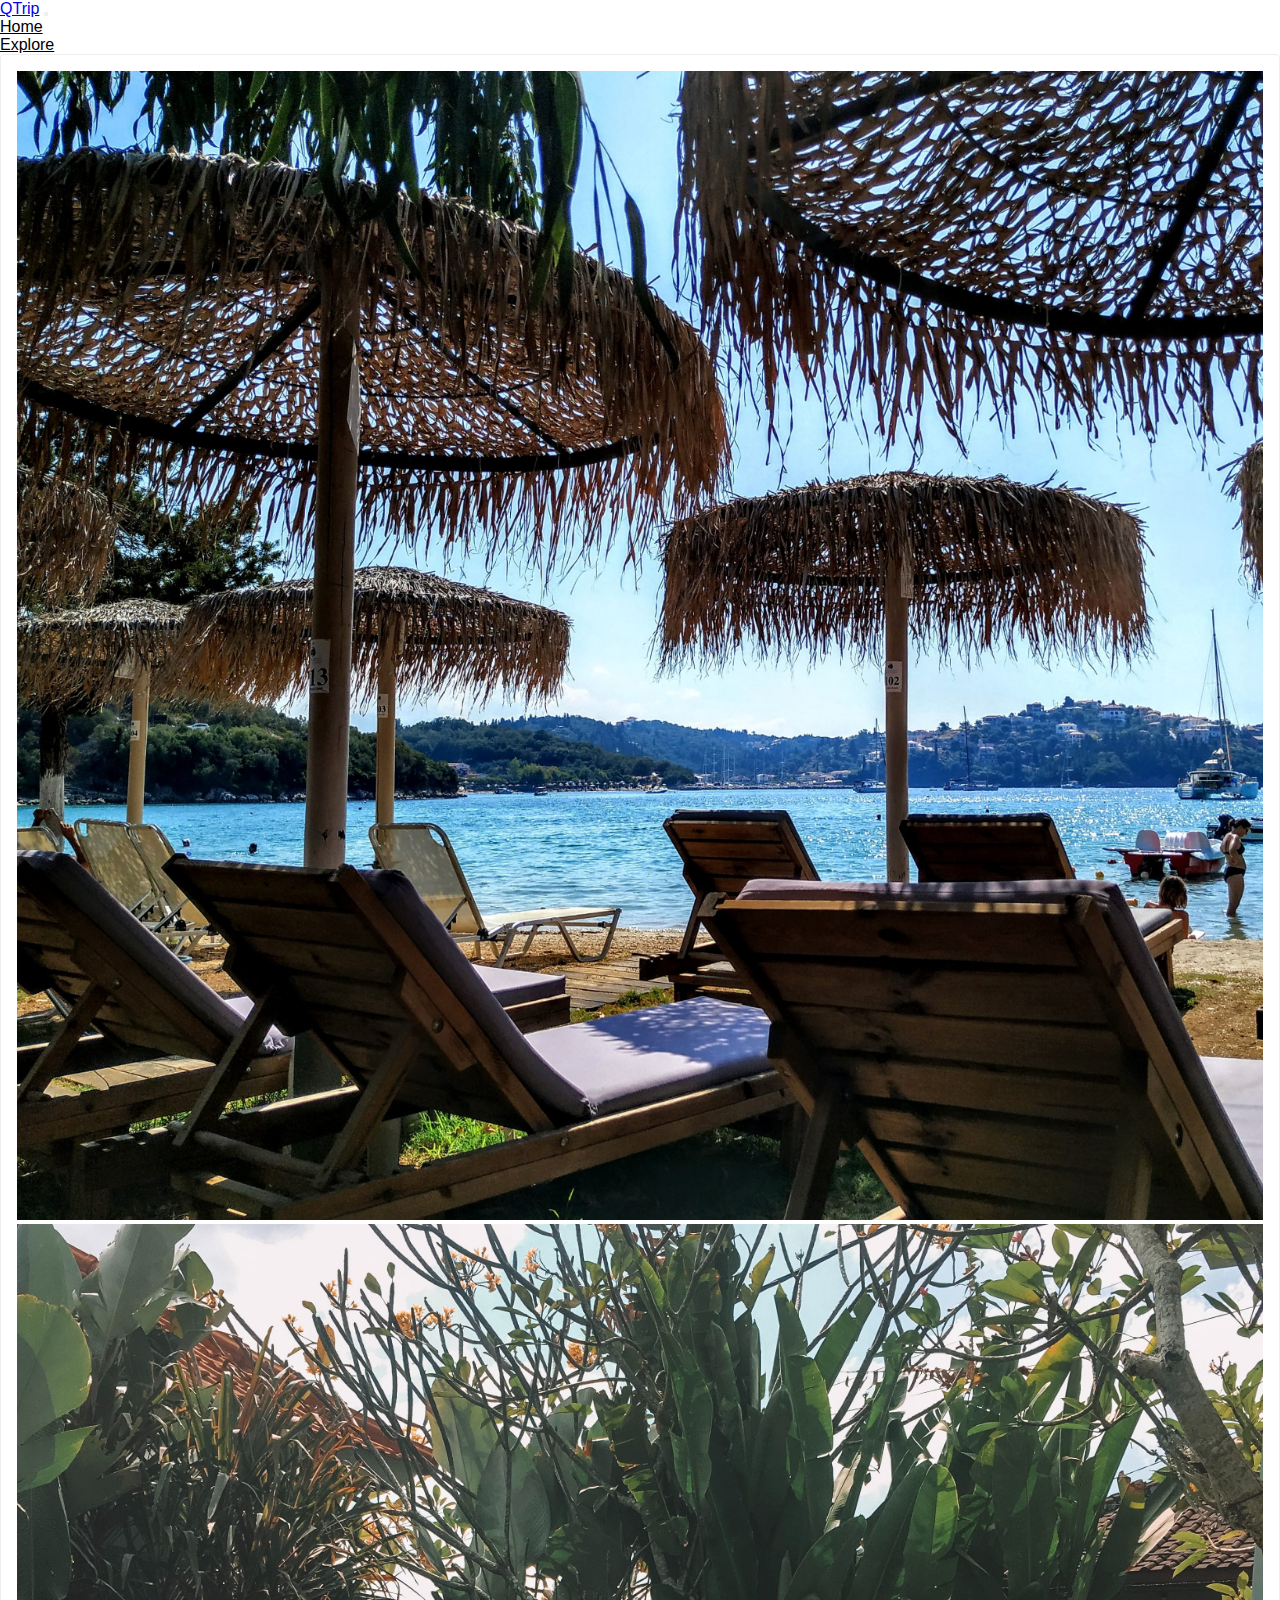
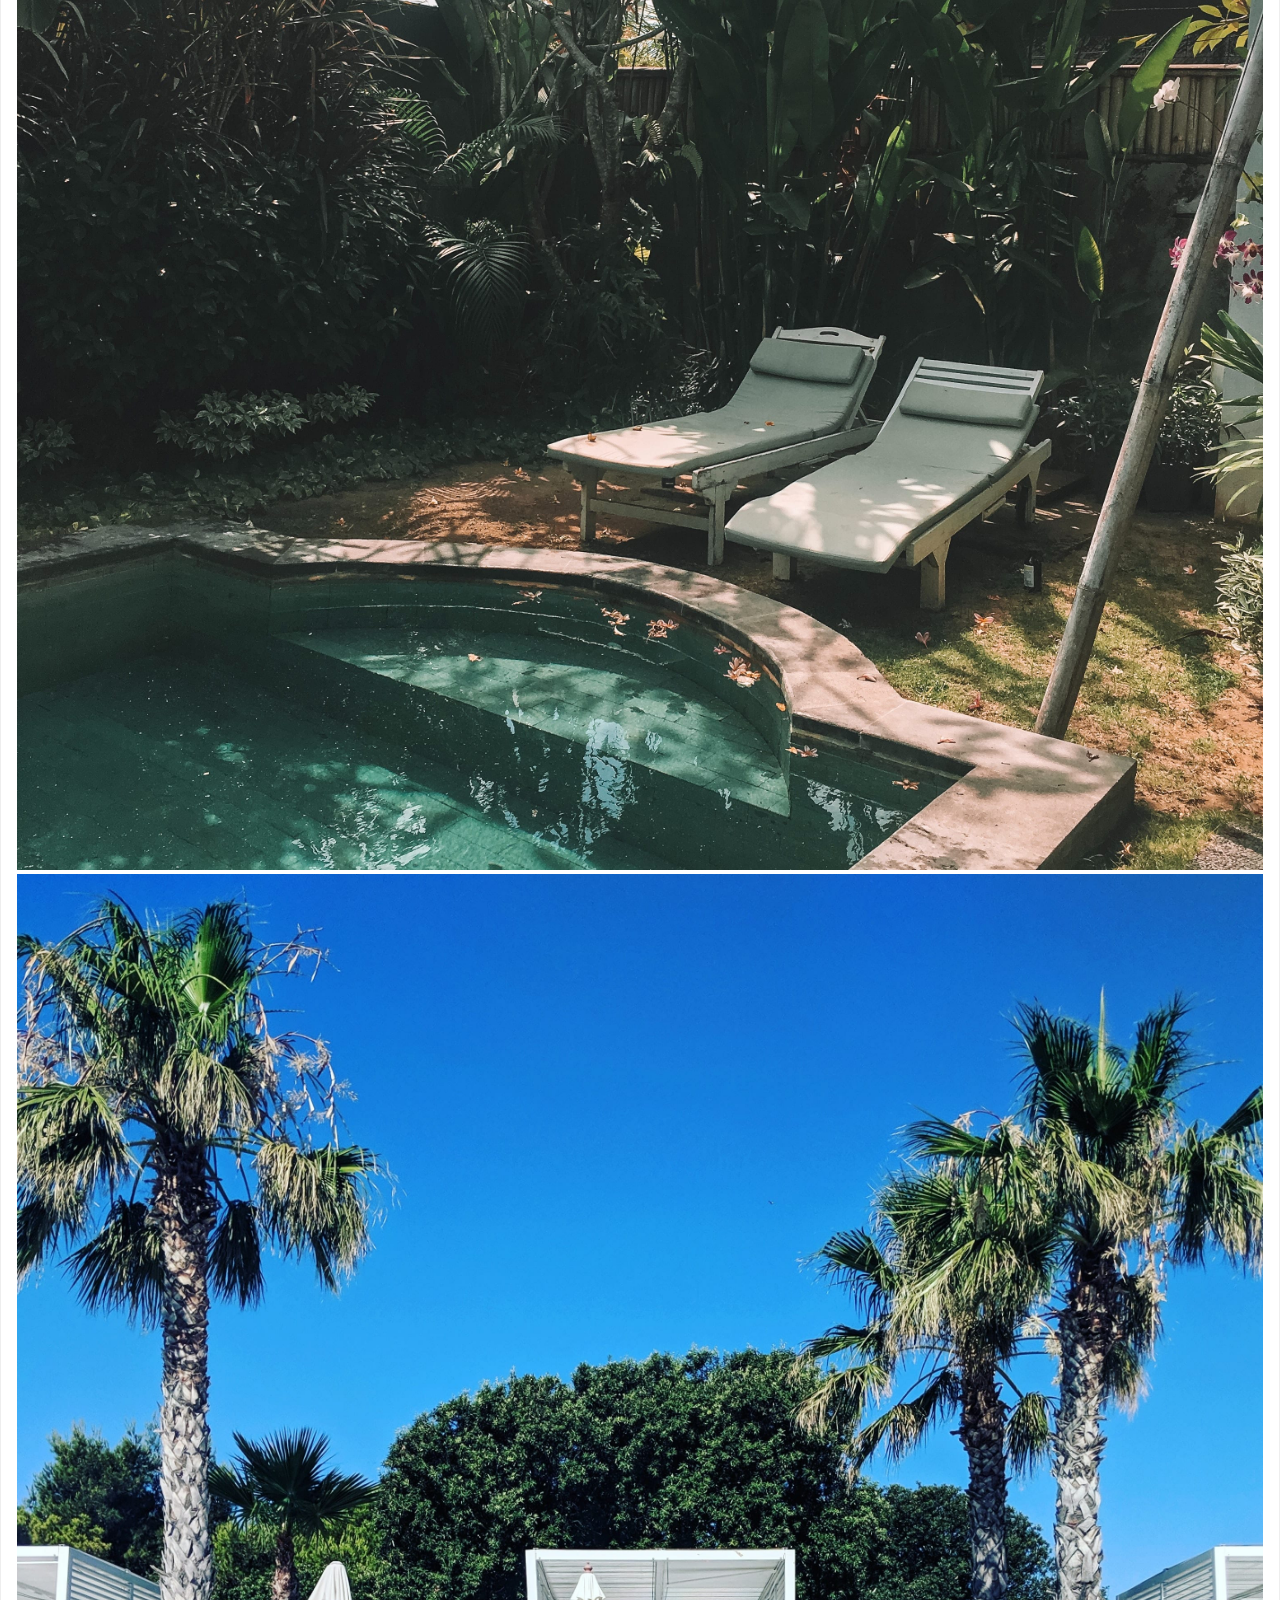
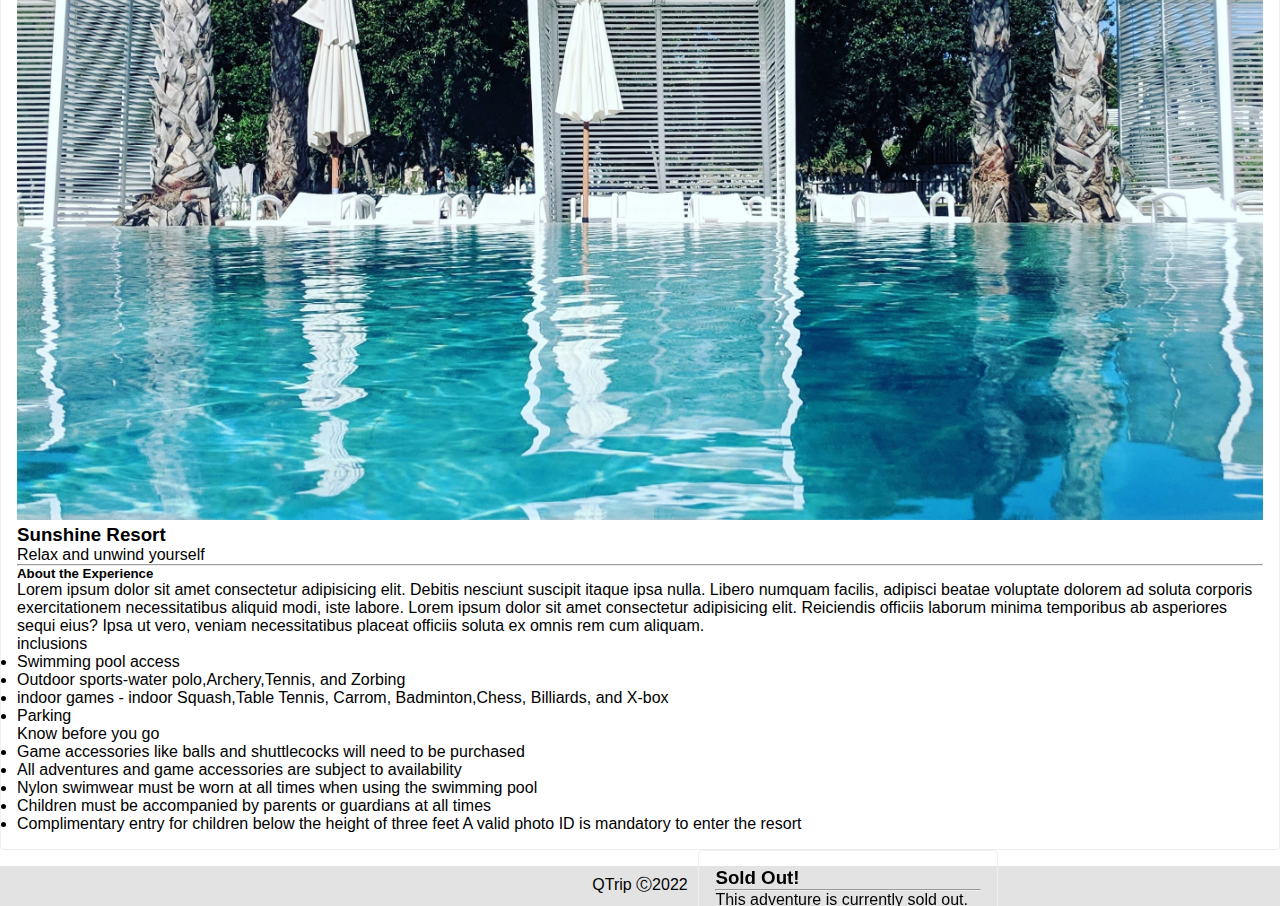
<file: Resort-page/index.html>
<!DOCTYPE html>
<html lang="en">

<head>
    <meta charset="UTF-8" />
    <meta http-equiv="X-UA-Compatible" content="IE=edge" />
    <meta name="viewport" content="width=device-width, initial-scale=1.0" />
    <link href="https://cdn.jsdelivr.net/npm/bootstrap@5.1.3/dist/css/bootstrap.min.css" rel="stylesheet"
        integrity="sha384-1BmE4kWBq78iYhFldvKuhfTAU6auU8tT94WrHftjDbrCEXSU1oBoqyl2QvZ6jIW3" crossorigin="anonymous" />
    <script src="https://cdn.jsdelivr.net/npm/bootstrap@5.1.3/dist/js/bootstrap.bundle.min.js"
        integrity="sha384-ka7Sk0Gln4gmtz2MlQnikT1wXgYsOg+OMhuP+IlRH9sENBO0LRn5q+8nbTov4+1p"
        crossorigin="anonymous"></script>
    <link rel="stylesheet" href="../style.css" />
    <title>Resort</title>
</head>

<body>
    <nav class="navbar navbar-expand-lg navbar-light bg-light">
        <div class="container-fluid">
            <a class="navbar-brand" href="#">QTrip</a>
            <button class="navbar-toggler" type="button" data-bs-toggle="collapse" data-bs-target="#navbarNav"
                aria-controls="navbarNav" aria-expanded="false" aria-label="Toggle navigation">
                <span class="navbar-toggler-icon"></span>
            </button>
            <div class="collapse navbar-collapse float-end" id="navbarNav">
                <ul class="navbar-nav ms-auto">
                    <li class="nav-item">
                        <a class="nav-link" aria-current="page" href="../index.html">Home</a>
                    </li>
                    <li class="nav-item">
                        <a class="nav-link" href="../Adventure_page/ adventure.html">Explore</a>
                    </li>
                </ul>
            </div>
        </div>
    </nav>
    <div class="container mt-4">
        <div class="row" id="main">
            <div class="adventure-details-card col-lg-8">
                <div class="mb-3">
                    <div class="row">
                        <div class="col-lg-8">
                            <img src="../../assets/resort/resort1.jpg" alt="" class="adventure-card-img" />
                        </div>
                        <div class="col-lg-4 d-none d-lg-block">
                            <div>
                                <img src="../../assets/resort/resort2.jpg" alt="" class="adventure-card-img pb-3" />
                            </div>
                            <div>
                                <img src="../../assets/resort/resort3.jpg" alt="" class="adventure-card-img" />
                            </div>
                        </div>
                    </div>
                </div>
                <div class="adventure-deatils-card-header">
                    <h3>Sunshine Resort</h3>
                    <p>Relax and unwind yourself</p>
                    <hr />
                </div>
                <div class="about-experience">
                    <h5>About the Experience</h5>
                    <p>
                        Lorem ipsum dolor sit amet consectetur adipisicing elit. Debitis
                        nesciunt suscipit itaque ipsa nulla. Libero numquam facilis,
                        adipisci beatae voluptate dolorem ad soluta corporis
                        exercitationem necessitatibus aliquid modi, iste labore. Lorem
                        ipsum dolor sit amet consectetur adipisicing elit. Reiciendis
                        officiis laborum minima temporibus ab asperiores sequi eius? Ipsa
                        ut vero, veniam necessitatibus placeat officiis soluta ex omnis
                        rem cum aliquam.
                    </p>
                </div>
                <div>
                    <p>inclusions</p>
                    <ul>
                        <li>Swimming pool access</li>
                        <li>Outdoor sports-water polo,Archery,Tennis, and Zorbing</li>
                        <li>indoor games - indoor Squash,Table Tennis, Carrom, Badminton,Chess, Billiards, and X-box
                        </li>
                        <li>Parking</li>
                    </ul>
                </div>
                <div>
                    <p>Know before you go</p>
                    <ul>
                        <li>Game accessories like balls and shuttlecocks will need to be purchased</li>
                        <li>All adventures and game accessories are subject to availability</li>
                        <li> Nylon swimwear must be worn at all times when using the swimming pool</li>
                        <li>Children must be accompanied by parents or guardians at all times</li>
                        <li>Complimentary entry for children below the height of three feet A valid photo ID is
                            mandatory to enter the resort</li>
                    </ul>
                </div>
            </div>
            <div class="col-lg-4 booking-card " id="reservation">
                <div class="booking">
                    <h3>Sold Out!</h3>
                    <hr>
                    <p>This adventure is currently sold out. But there's a lot more to <span id="explore">explore</span></p>
                </div>
            </div>
        </div>
    </div>
    <footer>
        <div class="footer-text">QTrip &#9400;2022</div>
      </footer>
</body>

</html>
</file>
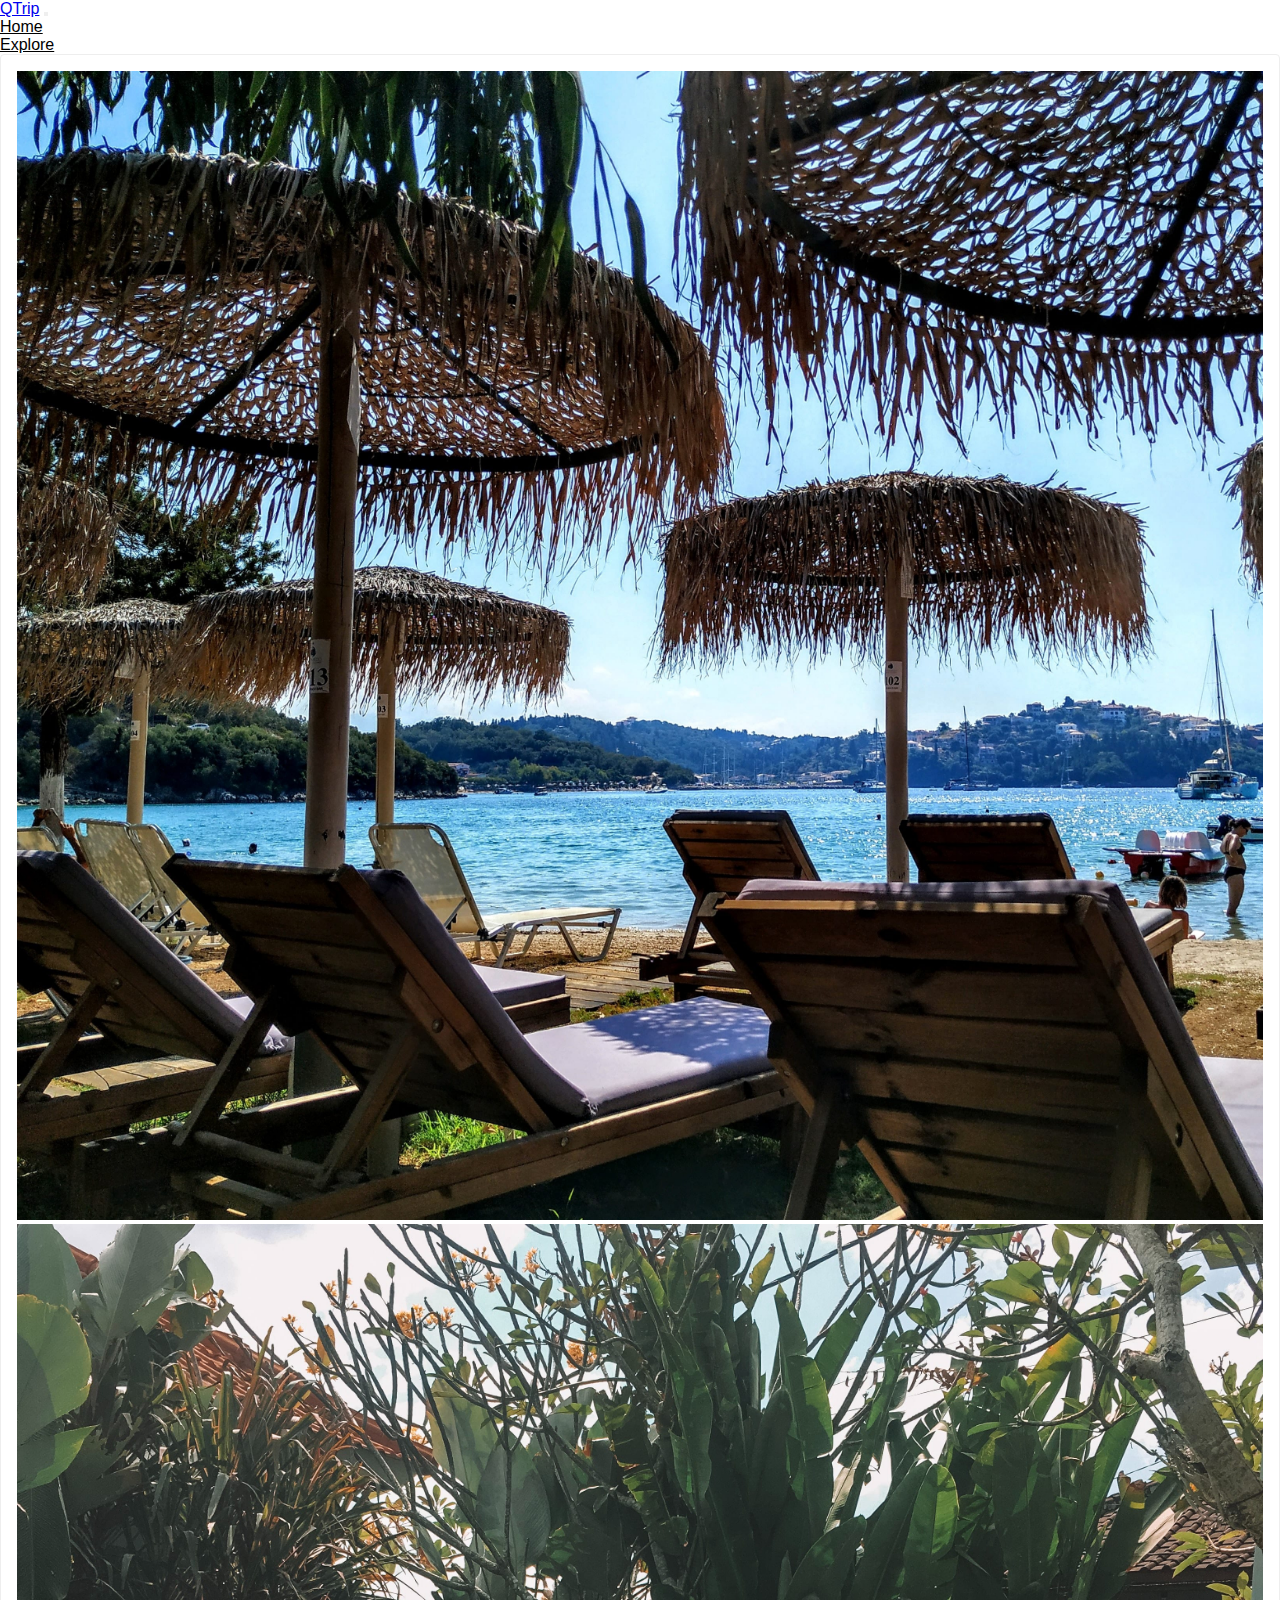
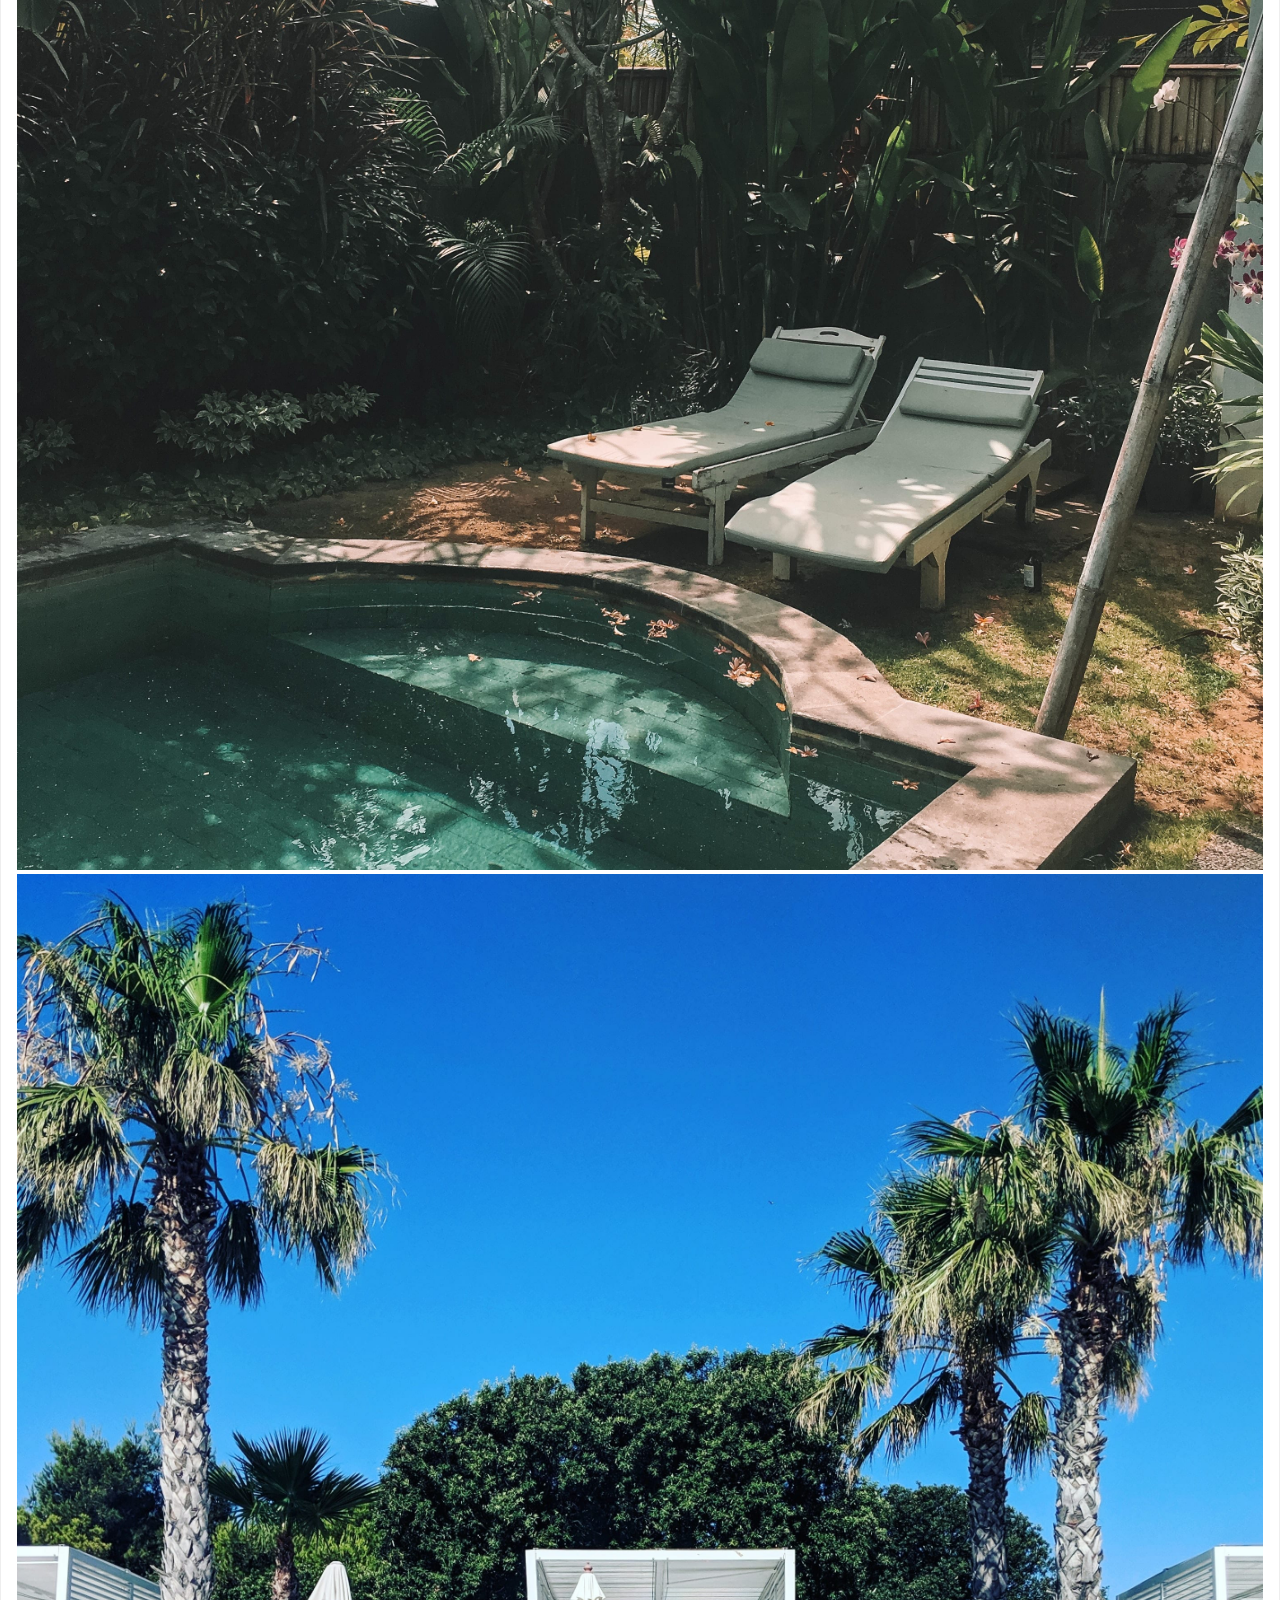
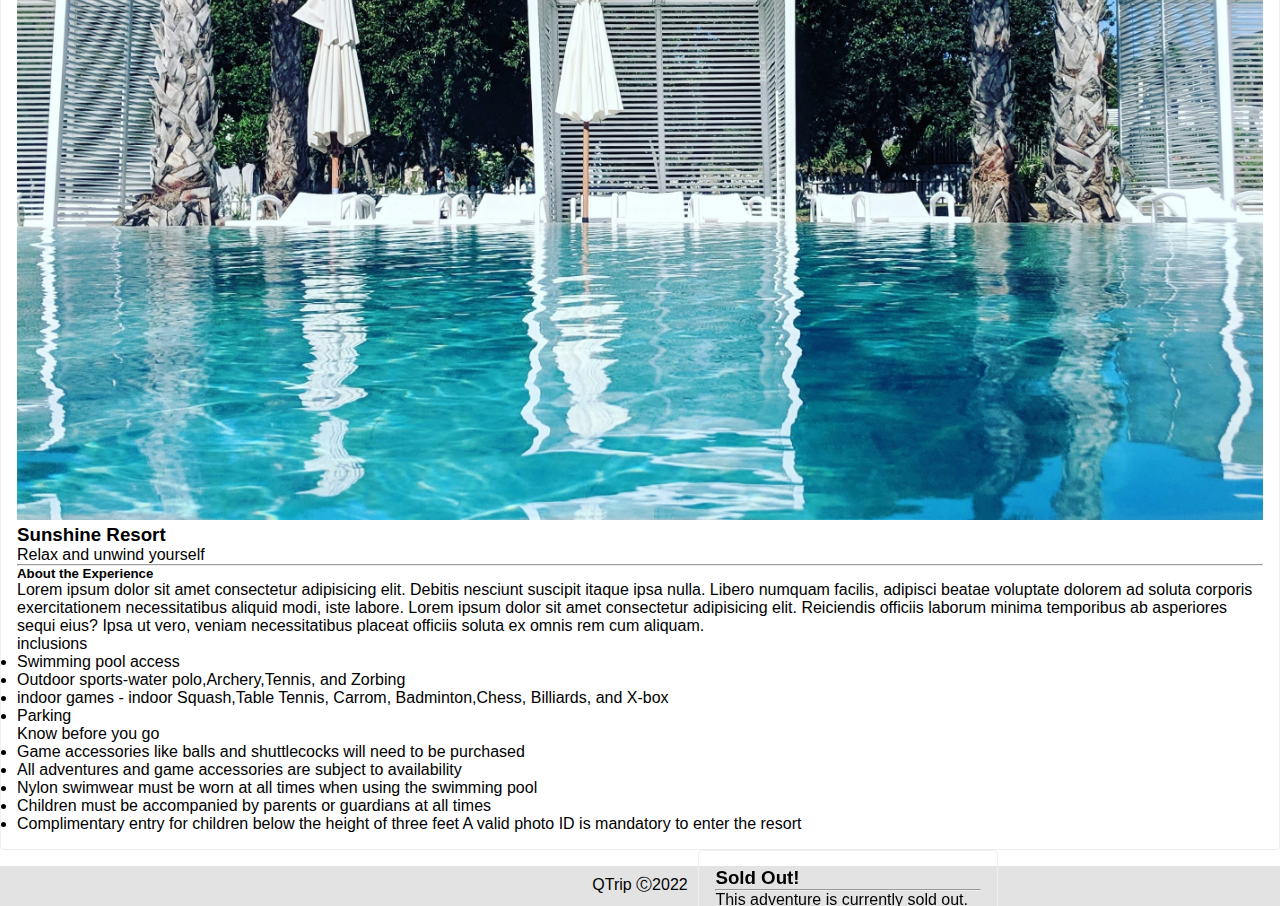
<file:  Pages/Resort/index.html>
<!DOCTYPE html>
<html lang="en">

<head>
    <meta charset="UTF-8" />
    <meta http-equiv="X-UA-Compatible" content="IE=edge" />
    <meta name="viewport" content="width=device-width, initial-scale=1.0" />
    <link href="https://cdn.jsdelivr.net/npm/bootstrap@5.1.3/dist/css/bootstrap.min.css" rel="stylesheet"
        integrity="sha384-1BmE4kWBq78iYhFldvKuhfTAU6auU8tT94WrHftjDbrCEXSU1oBoqyl2QvZ6jIW3" crossorigin="anonymous" />
    <script src="https://cdn.jsdelivr.net/npm/bootstrap@5.1.3/dist/js/bootstrap.bundle.min.js"
        integrity="sha384-ka7Sk0Gln4gmtz2MlQnikT1wXgYsOg+OMhuP+IlRH9sENBO0LRn5q+8nbTov4+1p"
        crossorigin="anonymous"></script>
    <link rel="stylesheet" href="../style.css" />
    <title>Resort</title>
</head>

<body>
    <nav class="navbar navbar-expand-lg navbar-light bg-light">
        <div class="container-fluid">
            <a class="navbar-brand" href="#">QTrip</a>
            <button class="navbar-toggler" type="button" data-bs-toggle="collapse" data-bs-target="#navbarNav"
                aria-controls="navbarNav" aria-expanded="false" aria-label="Toggle navigation">
                <span class="navbar-toggler-icon"></span>
            </button>
            <div class="collapse navbar-collapse float-end" id="navbarNav">
                <ul class="navbar-nav ms-auto">
                    <li class="nav-item">
                        <a class="nav-link" aria-current="page" href="../index.html">Home</a>
                    </li>
                    <li class="nav-item">
                        <a class="nav-link" href="../adventures/ adventure.html">Explore</a>
                    </li>
                </ul>
            </div>
        </div>
    </nav>
    <div class="container mt-4">
        <div class="row" id="main">
            <div class="adventure-details-card col-lg-8">
                <div class="mb-3">
                    <div class="row">
                        <div class="col-lg-8">
                            <img src="../../assets/resort/resort1.jpg" alt="" class="adventure-card-img" />
                        </div>
                        <div class="col-lg-4 d-none d-lg-block">
                            <div>
                                <img src="../../assets/resort/resort2.jpg" alt="" class="adventure-card-img pb-3" />
                            </div>
                            <div>
                                <img src="../../assets/resort/resort3.jpg" alt="" class="adventure-card-img" />
                            </div>
                        </div>
                    </div>
                </div>
                <div class="adventure-deatils-card-header">
                    <h3>Sunshine Resort</h3>
                    <p>Relax and unwind yourself</p>
                    <hr />
                </div>
                <div class="about-experience">
                    <h5>About the Experience</h5>
                    <p>
                        Lorem ipsum dolor sit amet consectetur adipisicing elit. Debitis
                        nesciunt suscipit itaque ipsa nulla. Libero numquam facilis,
                        adipisci beatae voluptate dolorem ad soluta corporis
                        exercitationem necessitatibus aliquid modi, iste labore. Lorem
                        ipsum dolor sit amet consectetur adipisicing elit. Reiciendis
                        officiis laborum minima temporibus ab asperiores sequi eius? Ipsa
                        ut vero, veniam necessitatibus placeat officiis soluta ex omnis
                        rem cum aliquam.
                    </p>
                </div>
                <div>
                    <p>inclusions</p>
                    <ul>
                        <li>Swimming pool access</li>
                        <li>Outdoor sports-water polo,Archery,Tennis, and Zorbing</li>
                        <li>indoor games - indoor Squash,Table Tennis, Carrom, Badminton,Chess, Billiards, and X-box
                        </li>
                        <li>Parking</li>
                    </ul>
                </div>
                <div>
                    <p>Know before you go</p>
                    <ul>
                        <li>Game accessories like balls and shuttlecocks will need to be purchased</li>
                        <li>All adventures and game accessories are subject to availability</li>
                        <li> Nylon swimwear must be worn at all times when using the swimming pool</li>
                        <li>Children must be accompanied by parents or guardians at all times</li>
                        <li>Complimentary entry for children below the height of three feet A valid photo ID is
                            mandatory to enter the resort</li>
                    </ul>
                </div>
            </div>
            <div class="col-lg-4 booking-card " id="reservation">
                <div class="booking">
                    <h3>Sold Out!</h3>
                    <hr>
                    <p>This adventure is currently sold out. But there's a lot more to <span id="explore">explore</span></p>
                </div>
            </div>
        </div>
    </div>
    <footer>
        <div class="footer-text">QTrip &#9400;2022</div>
      </footer>
</body>

</html>
</file>
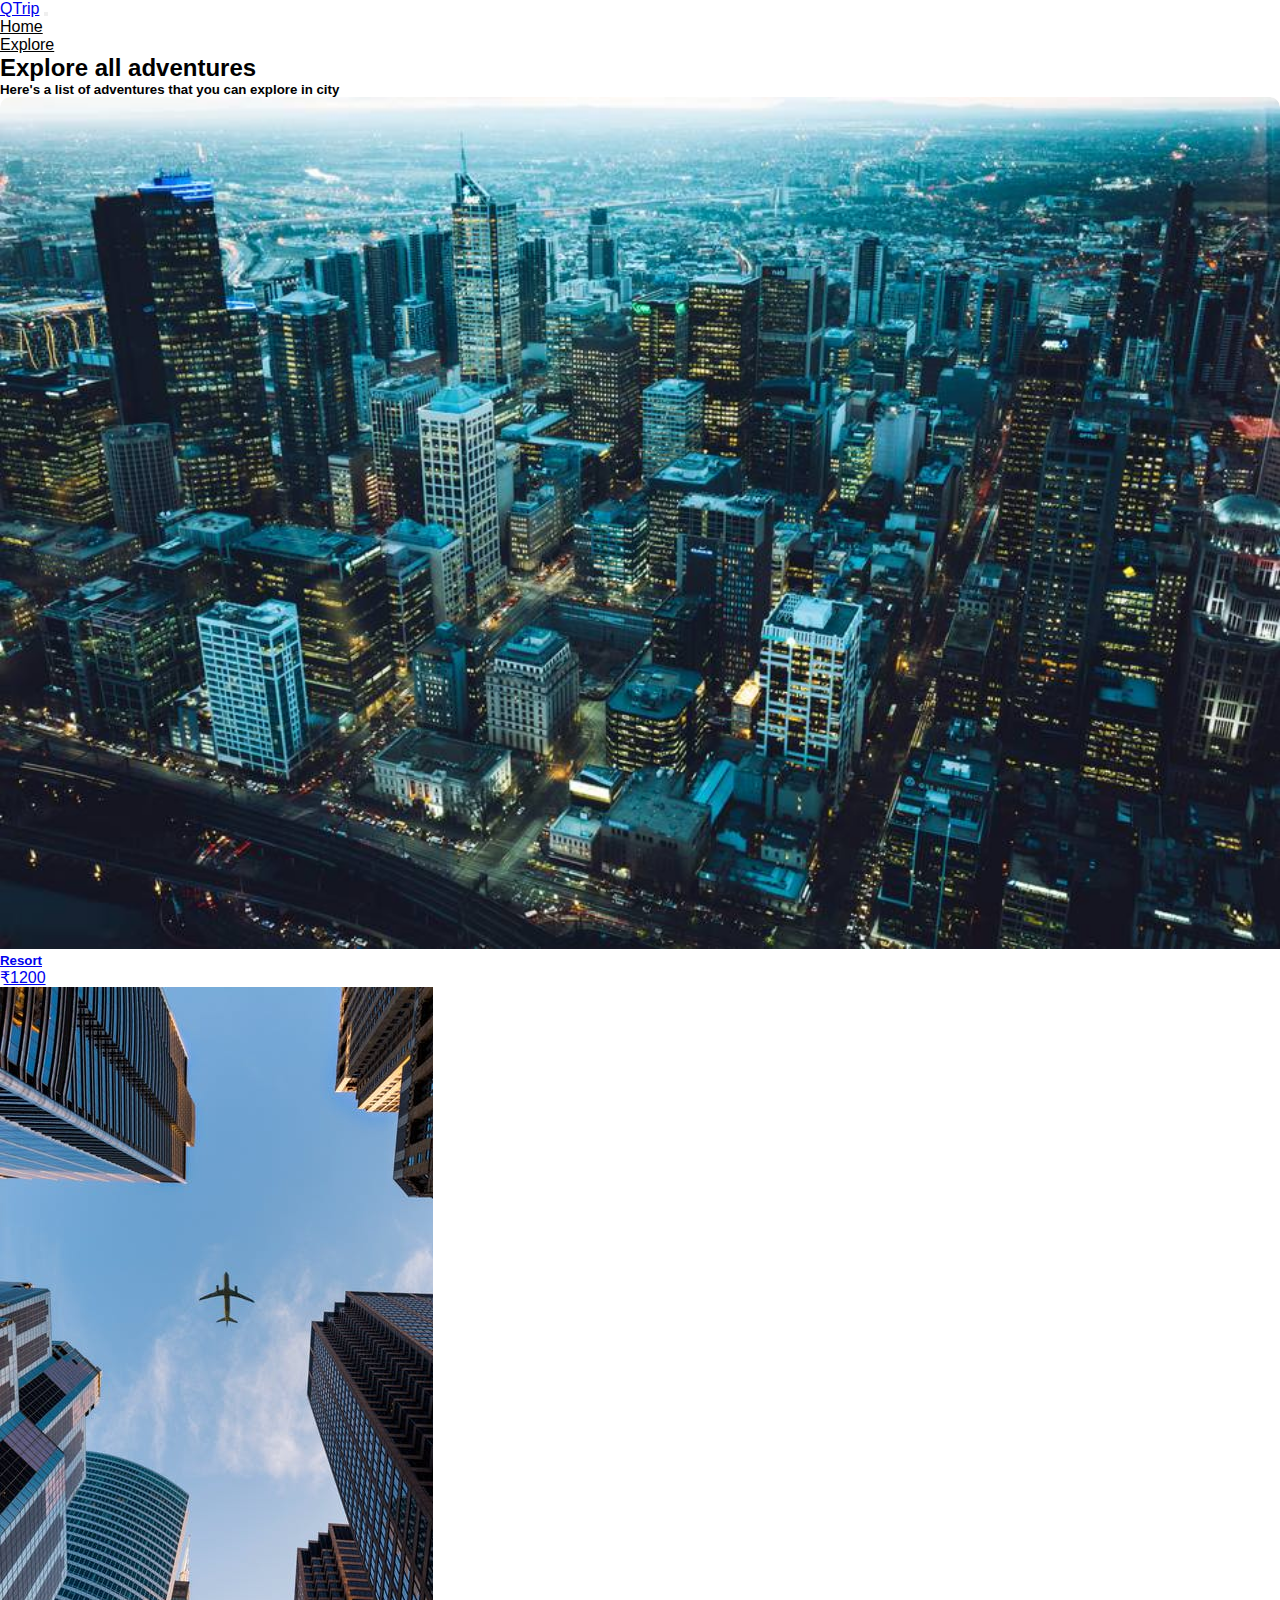
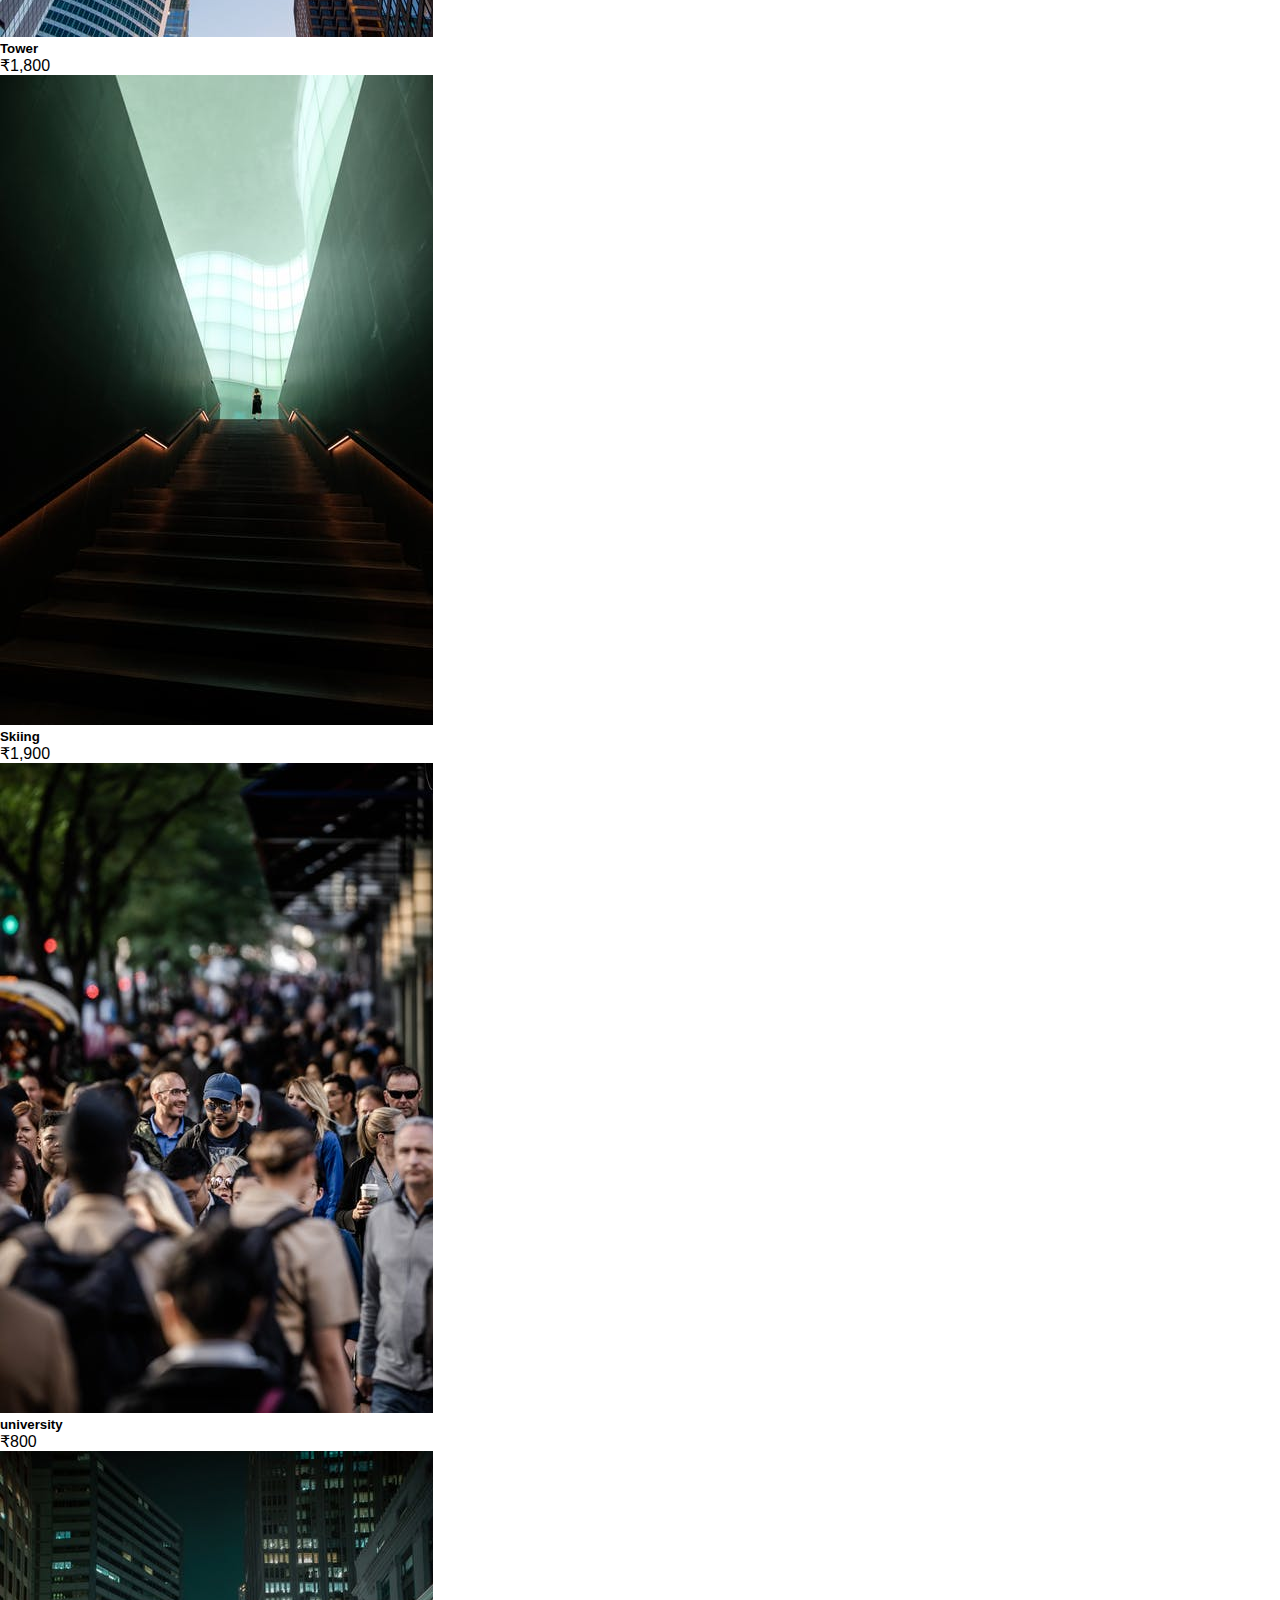
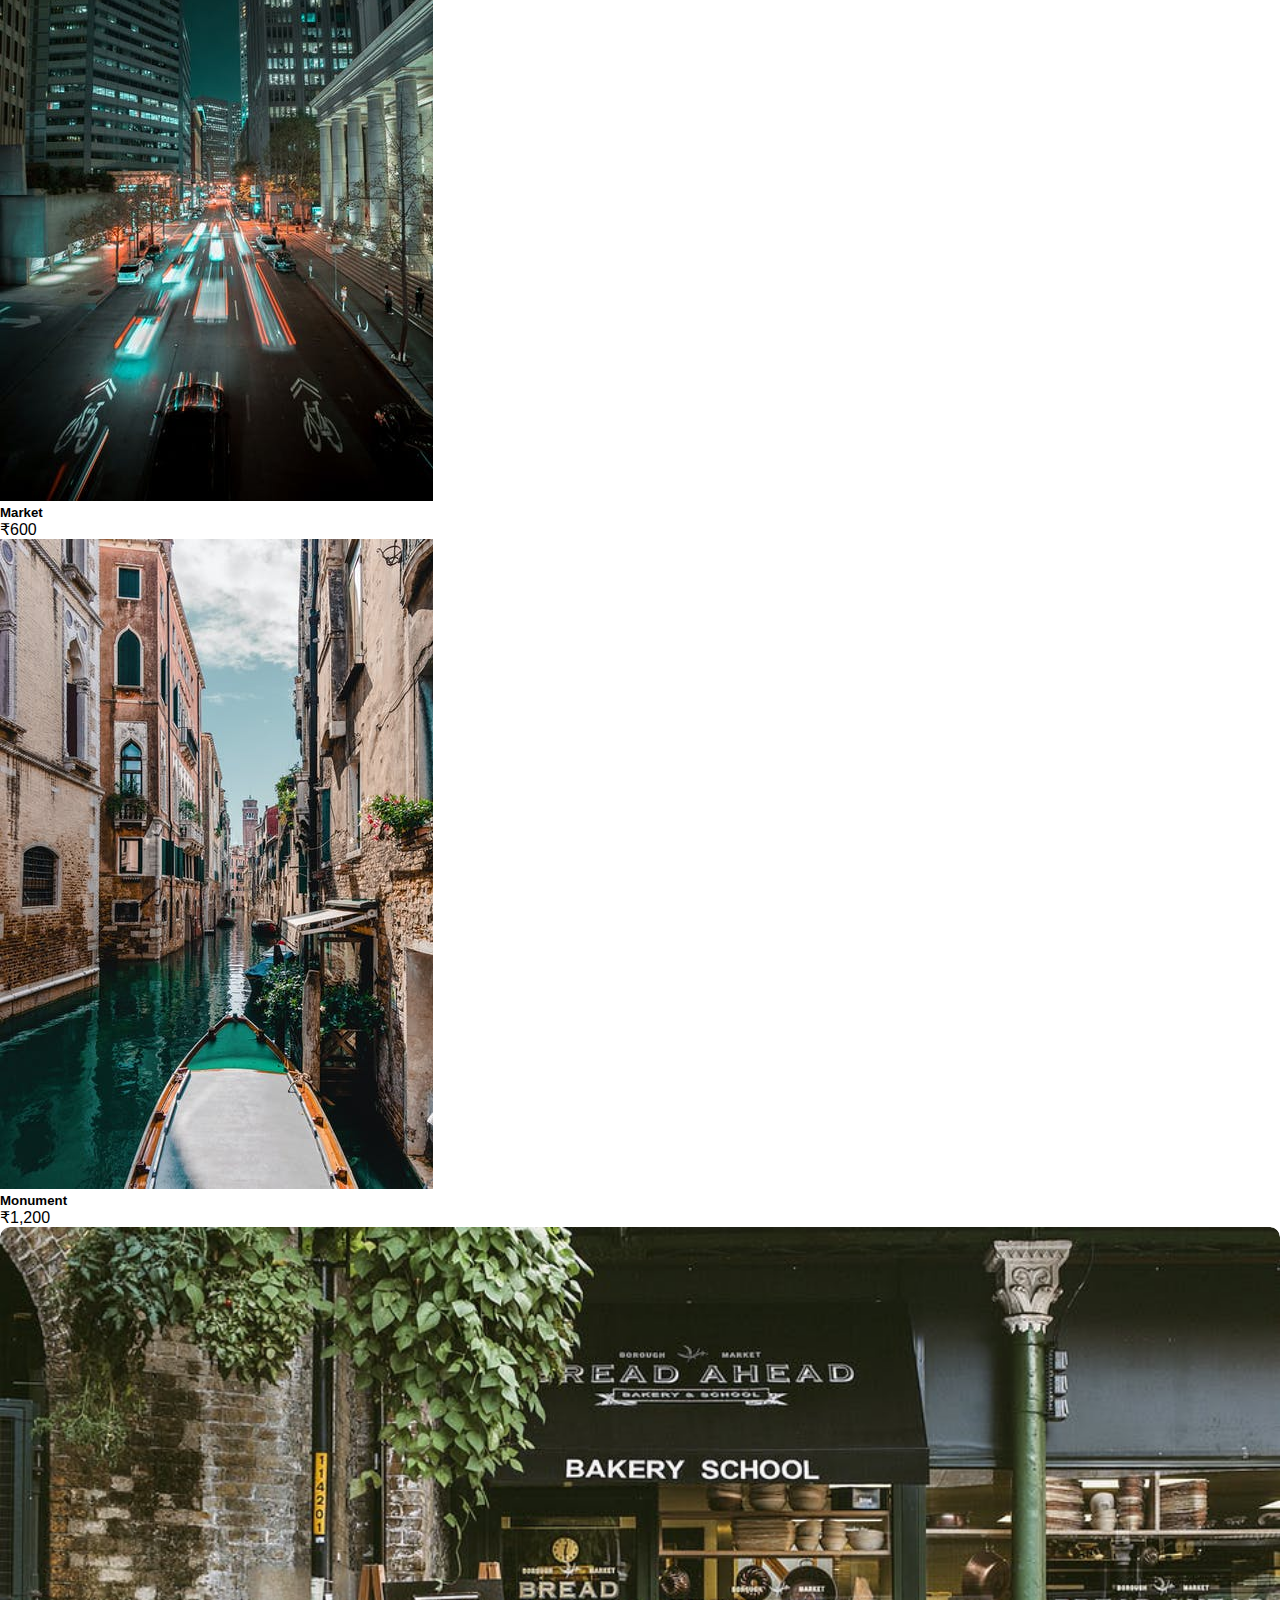
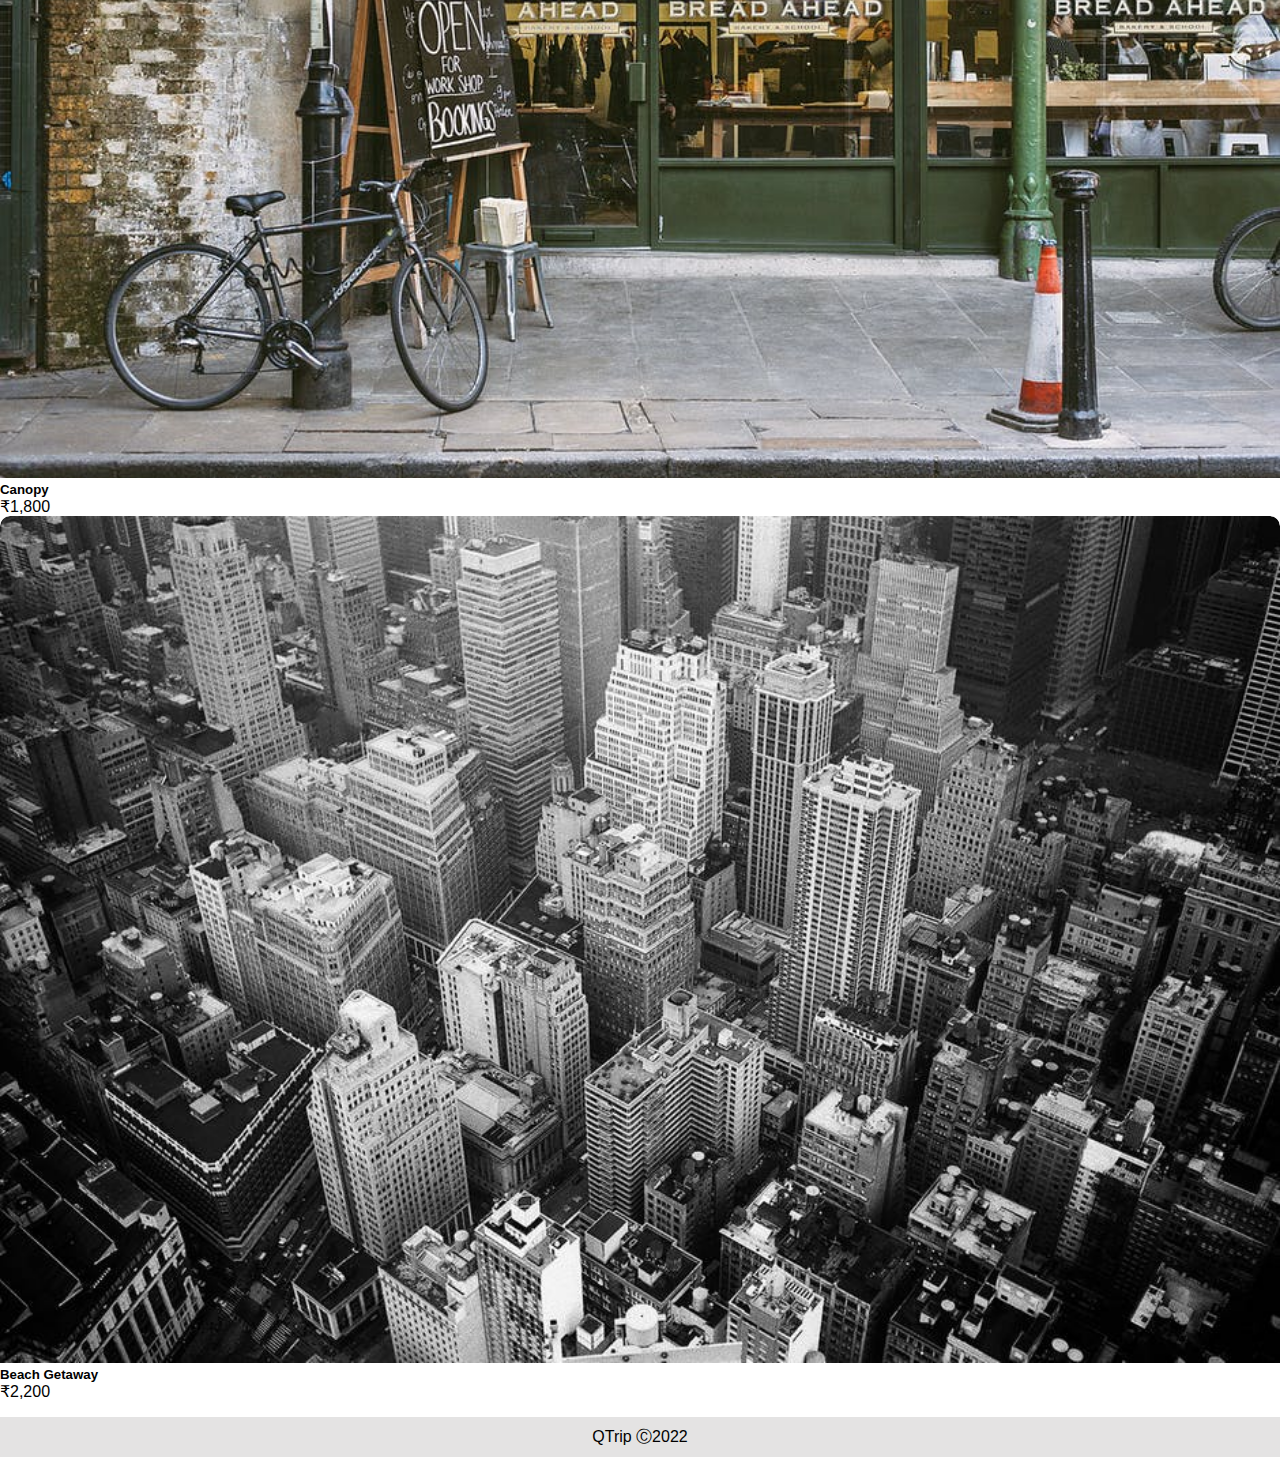
<file: Adventure_page/ adventure.html>
<!DOCTYPE html>
<html lang="en">

<head>
  <meta charset="UTF-8">
  <meta http-equiv="X-UA-Compatible" content="IE=edge">
  <meta name="viewport" content="width=device-width, initial-scale=1.0">
  <link href="https://cdn.jsdelivr.net/npm/bootstrap@5.1.3/dist/css/bootstrap.min.css" rel="stylesheet"
    integrity="sha384-1BmE4kWBq78iYhFldvKuhfTAU6auU8tT94WrHftjDbrCEXSU1oBoqyl2QvZ6jIW3" crossorigin="anonymous" />
  <script src="https://cdn.jsdelivr.net/npm/bootstrap@5.1.3/dist/js/bootstrap.bundle.min.js"
    integrity="sha384-ka7Sk0Gln4gmtz2MlQnikT1wXgYsOg+OMhuP+IlRH9sENBO0LRn5q+8nbTov4+1p"
    crossorigin="anonymous"></script>
  <link rel="stylesheet" href="../style.css">
  <title>QTrip</title>
</head>

<body>
  <nav class="navbar navbar-expand-lg navbar-light bg-light">
    <div class="container-fluid">
      <a class="navbar-brand" href="#">QTrip</a>
      <button class="navbar-toggler" type="button" data-bs-toggle="collapse" data-bs-target="#navbarNav"
        aria-controls="navbarNav" aria-expanded="false" aria-label="Toggle navigation">
        <span class="navbar-toggler-icon"></span>
      </button>
      <div class="collapse navbar-collapse float-end" id="navbarNav">
        <ul class="navbar-nav ms-auto">
          <li class="nav-item">
            <a class="nav-link" aria-current="page" href="../index.html">Home</a>
          </li>
          <li class="nav-item">
            <a class="nav-link" href="../Adventure_page/ adventure.html">Explore</a>
          </li>
        </ul>
      </div>
    </div>
  </nav>
  <div class="container">
    <div>
      <h2>Explore all adventures</h2>
      <h5>Here's a list of adventures that you can explore in city</h5>
    </div>
    <div class="row">
      <div class="col-lg-3 col-6 mb-3">
        <a href="../Resort-page/index.html" class="text-decoration-none text-dark">
          <div class="card adventure-card tile">
            <img class="card-img-top " src="../assets/adventures/resort.jpg" alt="Card image cap">
            <div class="card-body d-md-flex justify-content-between text-center ">
              <h5>Resort</h5>
              <p class="card-text">&#8377;1200</p>
            </div>
          </div>
        </a>
      </div>
      <div class="col-lg-3 col-6 mb-3">
        <div class="card adventure-card ">
          <img class="card-img-top" src="../assets/adventures/tower.jpg" alt="Card image cap">
          <div class="card-body d-md-flex justify-content-between text-center">
            <h5>Tower</h5>
            <p class="card-text">&#8377;1,800</p>
          </div>
        </div>
      </div>
      <div class="  col-lg-3 col-6 mb-3">
        <div class="card adventure-card">
          <img class="card-img-top " src="../assets/adventures/mount.jpg" alt="Card image cap">
          <div class="card-body d-md-flex justify-content-between text-center">
            <h5>Skiing</h5>
            <p class="card-text">&#8377;1,900</p>
          </div>
        </div>
      </div>
      <div class="col-lg-3 col-6 mb-3">
        <div class="card adventure-card" >
          <img class="card-img-top " src="../assets/adventures/university.jpg" alt="Card image cap">
          <div class="card-body d-md-flex justify-content-between text-center">
            <h5>university</h5>
            <p class="card-text">&#8377;800</p>
          </div>
        </div>
      </div>
      <div class="col-6 col-lg-3   mb-3">
        <div class="card adventure-card"  >
          <img class="card-img-top " src="../assets/adventures/market.jpg" alt="Card image cap">
          <div class="card-body d-md-flex justify-content-between text-center">
            <h5>Market</h5>
            <p class="card-text">&#8377;600</p>
          </div>
        </div>
      </div>
      <div class="  col-lg-3 col-6 mb-3">
        <div class="card adventure-card"  >
          <img class="card-img-top " src="../assets/adventures/church.jpg" alt="Card image cap">
          <div class="card-body d-md-flex justify-content-between text-center">
            <h5>Monument</h5>
            <p class="card-text">&#8377;1,200</p>
          </div>
        </div>
      </div>
      <div class="  col-lg-3 col-6 mb-3">
        <div class="card adventure-card tile"  >
          <img class="card-img-top " src="../assets/adventures/canopy.jpg" alt="Card image cap">
          <div class="card-body d-md-flex justify-content-between text-center">
            <h5>Canopy</h5>
            <p class="card-text">&#8377;1,800</p>
          </div>
        </div>
      </div>
      <div class="  col-lg-3 col-6 mb-3">
        <div class="card adventure-card tile" >
          <img class="card-img-top " src="../assets/adventures/beachside.jpg" alt="Card image cap">
          <div class="card-body d-md-flex justify-content-between text-center">
            <h5>Beach Getaway</h5>
            <p class="card-text">&#8377;2,200</p>
          </div>
        </div>
      </div>
    </div>
  </div>
  <footer>
        <div class="footer-text">QTrip &#9400;2022</div>
      </footer>
</body>

</html>
</file>
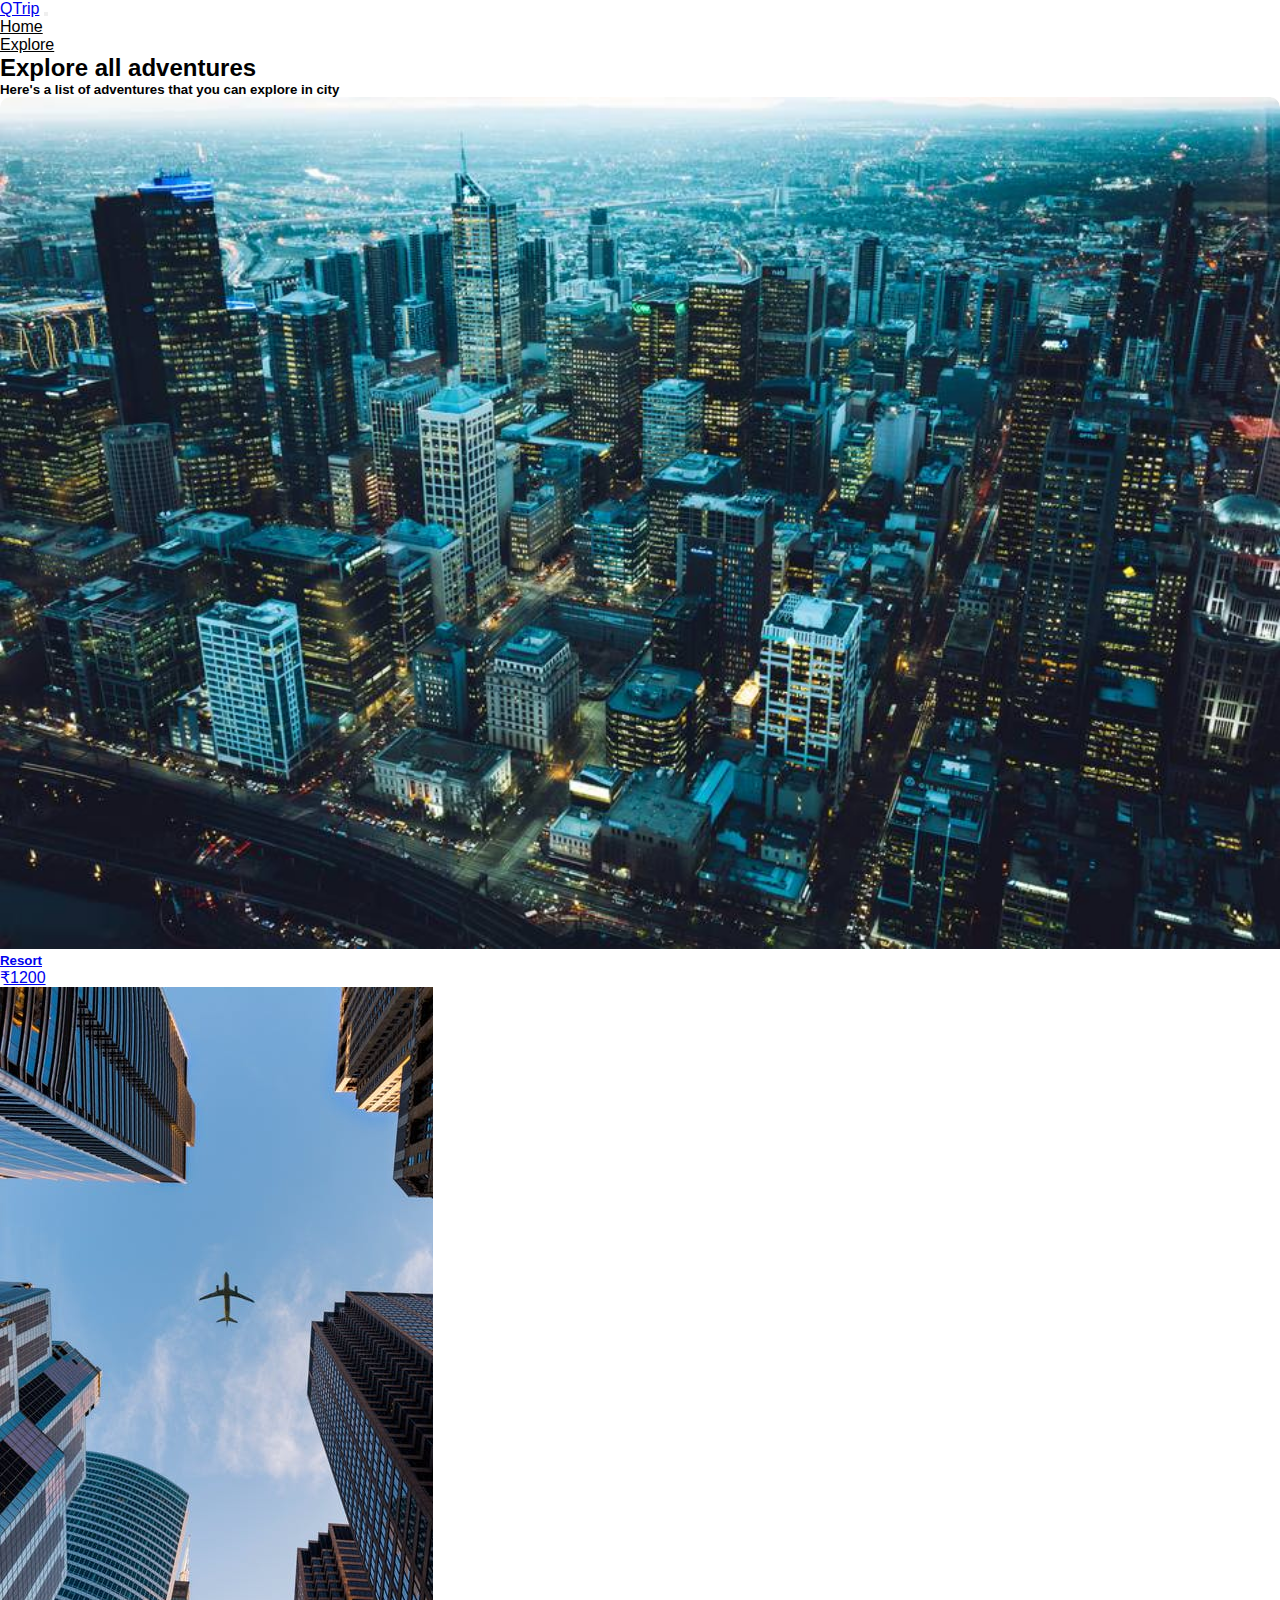
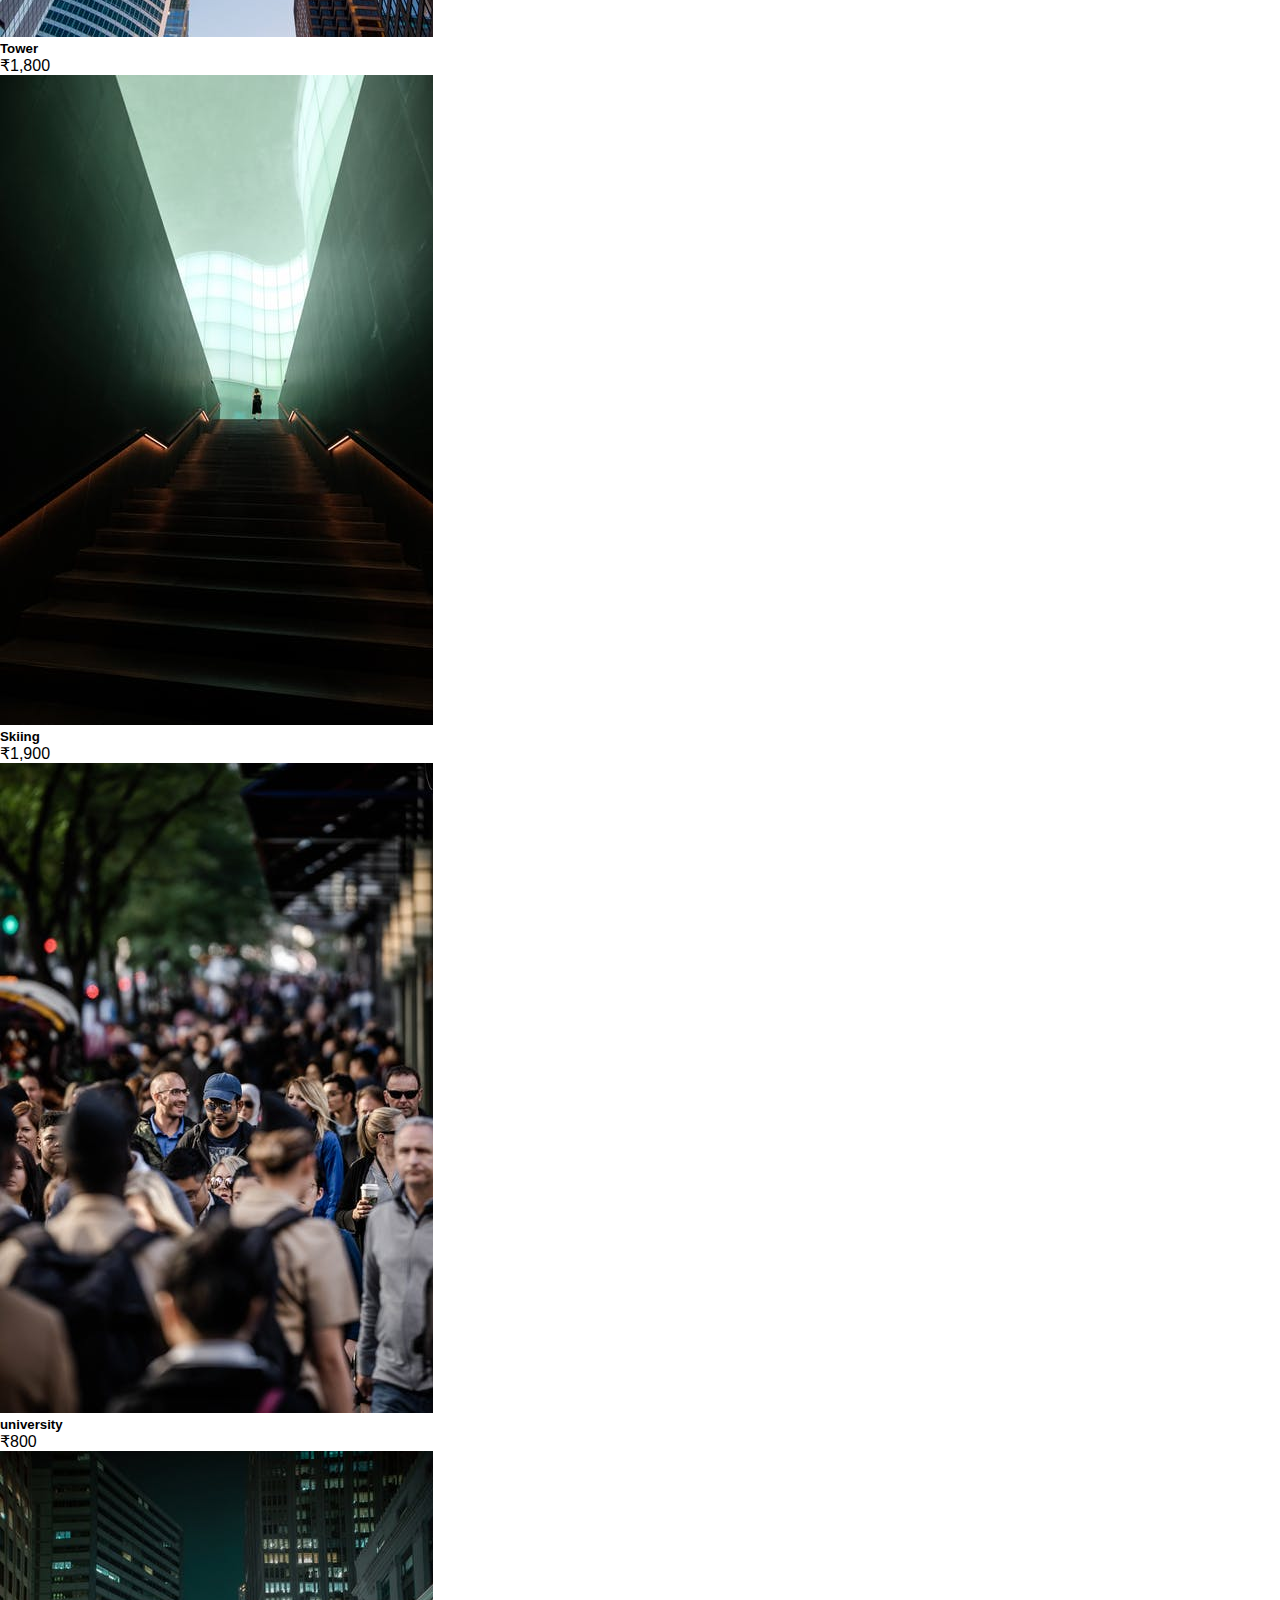
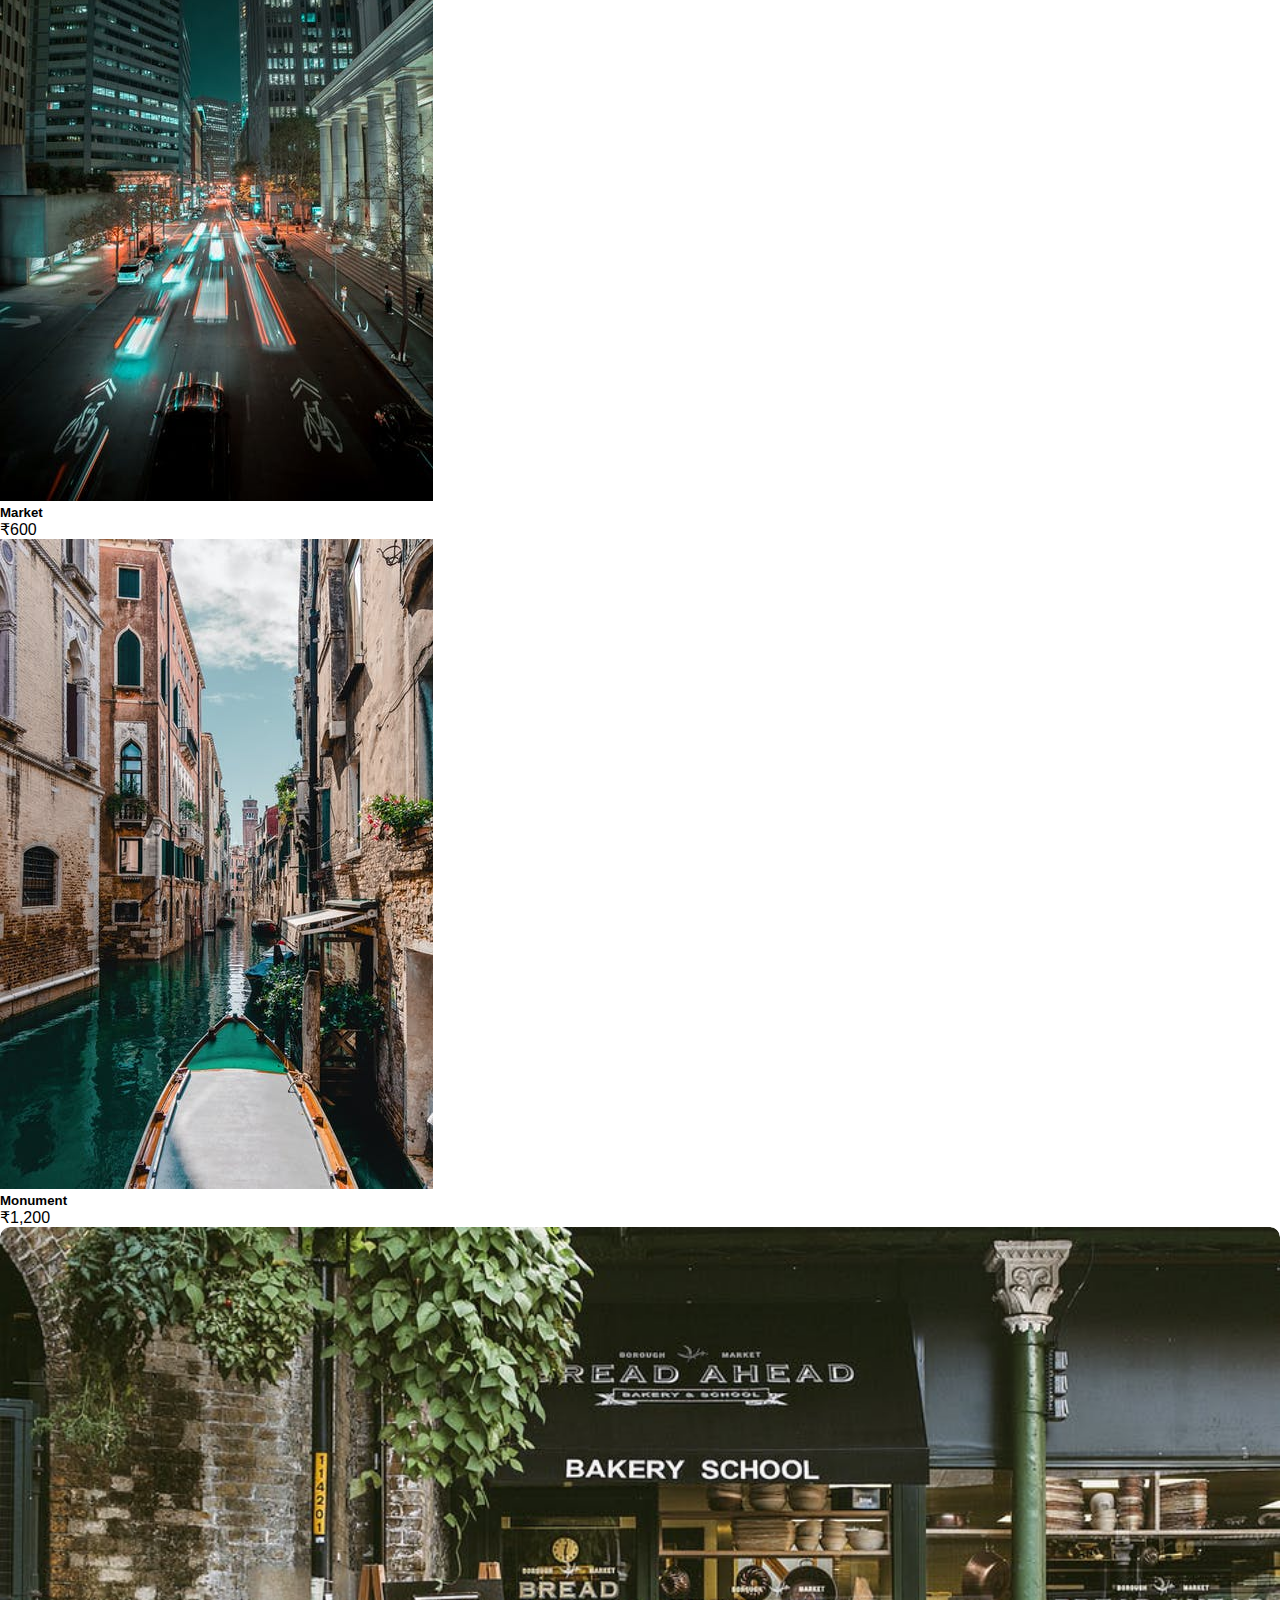
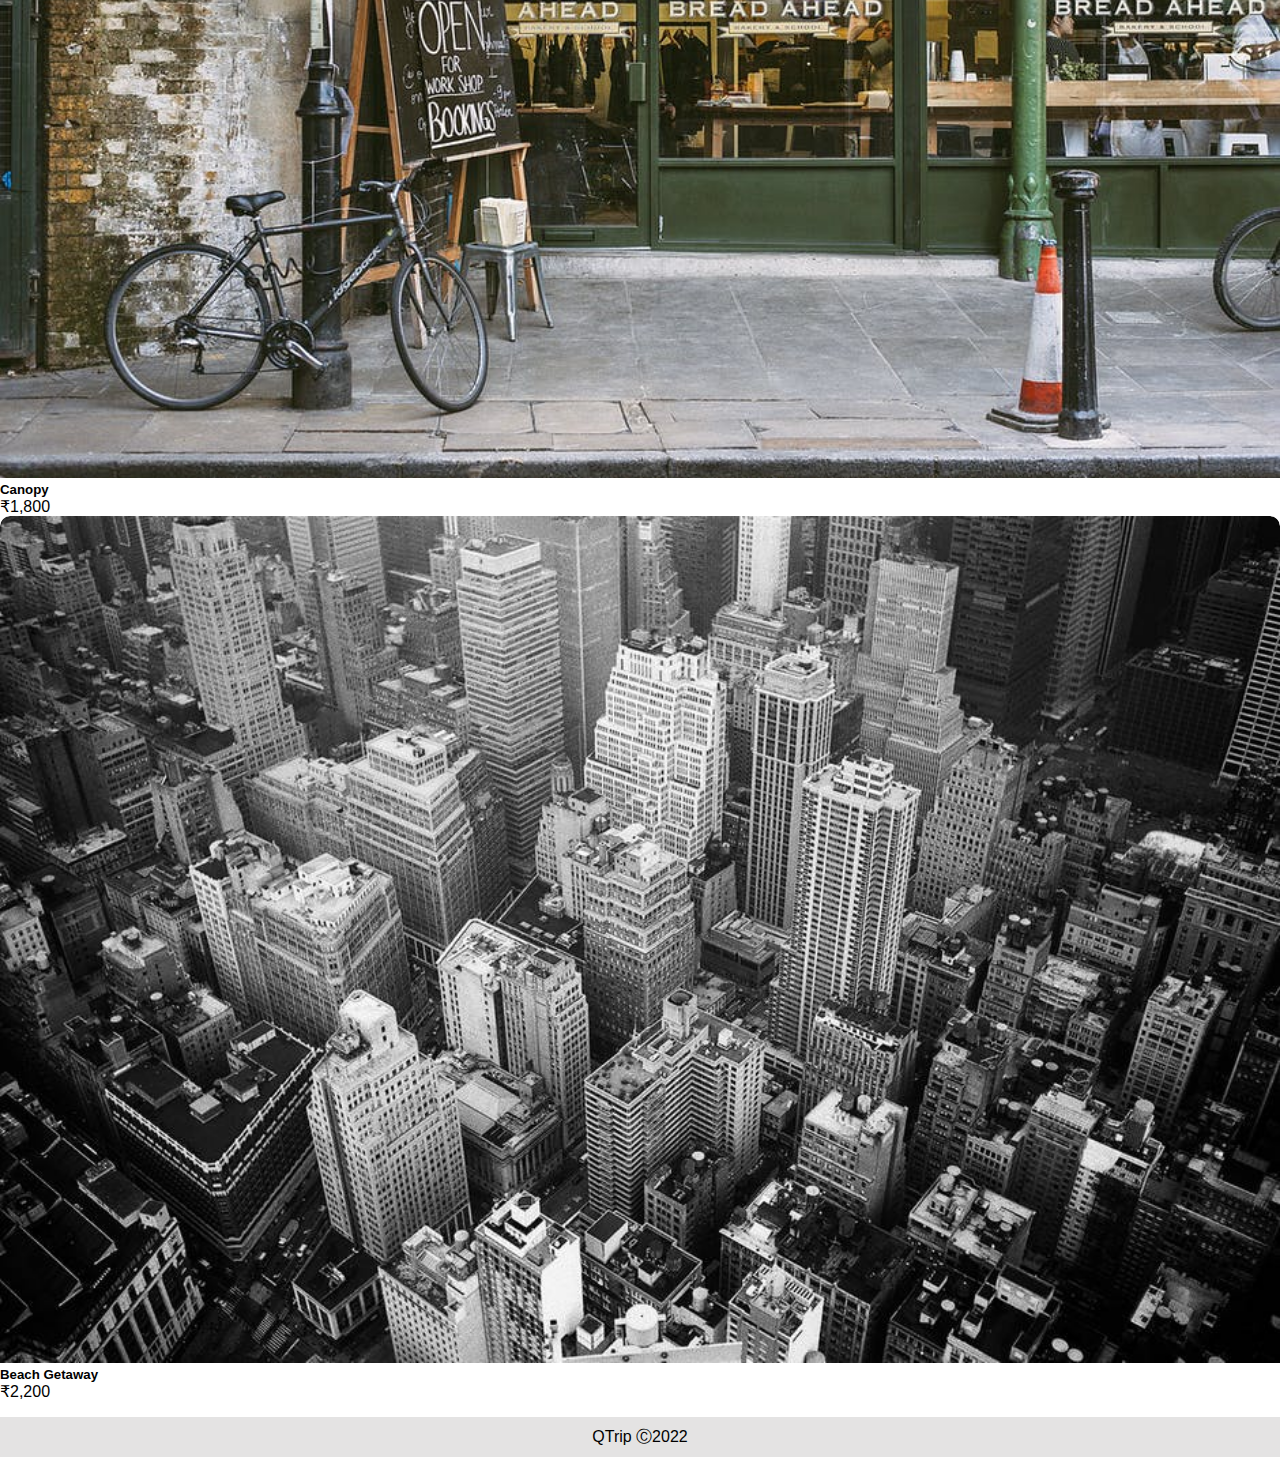
<file:  Pages/adventures/ adventure.html>
<!DOCTYPE html>
<html lang="en">

<head>
  <meta charset="UTF-8">
  <meta http-equiv="X-UA-Compatible" content="IE=edge">
  <meta name="viewport" content="width=device-width, initial-scale=1.0">
  <link href="https://cdn.jsdelivr.net/npm/bootstrap@5.1.3/dist/css/bootstrap.min.css" rel="stylesheet"
    integrity="sha384-1BmE4kWBq78iYhFldvKuhfTAU6auU8tT94WrHftjDbrCEXSU1oBoqyl2QvZ6jIW3" crossorigin="anonymous" />
  <script src="https://cdn.jsdelivr.net/npm/bootstrap@5.1.3/dist/js/bootstrap.bundle.min.js"
    integrity="sha384-ka7Sk0Gln4gmtz2MlQnikT1wXgYsOg+OMhuP+IlRH9sENBO0LRn5q+8nbTov4+1p"
    crossorigin="anonymous"></script>
  <link rel="stylesheet" href="../style.css">
  <title>QTrip</title>
</head>

<body>
  <nav class="navbar navbar-expand-lg navbar-light bg-light">
    <div class="container-fluid">
      <a class="navbar-brand" href="#">QTrip</a>
      <button class="navbar-toggler" type="button" data-bs-toggle="collapse" data-bs-target="#navbarNav"
        aria-controls="navbarNav" aria-expanded="false" aria-label="Toggle navigation">
        <span class="navbar-toggler-icon"></span>
      </button>
      <div class="collapse navbar-collapse float-end" id="navbarNav">
        <ul class="navbar-nav ms-auto">
          <li class="nav-item">
            <a class="nav-link" aria-current="page" href="../index.html">Home</a>
          </li>
          <li class="nav-item">
            <a class="nav-link" href="#">Explore</a>
          </li>
        </ul>
      </div>
    </div>
  </nav>
  <div class="container">
    <div>
      <h2>Explore all adventures</h2>
      <h5>Here's a list of adventures that you can explore in city</h5>
    </div>
    <div class="row">
      <div class="col-lg-3 col-6 mb-3">
        <a href="../Resort/index.html" class="text-decoration-none text-dark">
          <div class="card adventure-card tile">
            <img class="card-img-top " src="./adventures/resort.jpg" alt="Card image cap">
            <div class="card-body d-md-flex justify-content-between text-center ">
              <h5>Resort</h5>
              <p class="card-text">&#8377;1200</p>
            </div>
          </div>
        </a>
      </div>
      <div class="col-lg-3 col-6 mb-3">
        <div class="card adventure-card ">
          <img class="card-img-top" src="./adventures/tower.jpg" alt="Card image cap">
          <div class="card-body d-md-flex justify-content-between text-center">
            <h5>Tower</h5>
            <p class="card-text">&#8377;1,800</p>
          </div>
        </div>
      </div>
      <div class="  col-lg-3 col-6 mb-3">
        <div class="card adventure-card">
          <img class="card-img-top " src="./adventures/mount.jpg" alt="Card image cap">
          <div class="card-body d-md-flex justify-content-between text-center">
            <h5>Skiing</h5>
            <p class="card-text">&#8377;1,900</p>
          </div>
        </div>
      </div>
      <div class="col-lg-3 col-6 mb-3">
        <div class="card adventure-card" >
          <img class="card-img-top " src="./adventures/university.jpg" alt="Card image cap">
          <div class="card-body d-md-flex justify-content-between text-center">
            <h5>university</h5>
            <p class="card-text">&#8377;800</p>
          </div>
        </div>
      </div>
      <div class="col-6 col-lg-3   mb-3">
        <div class="card adventure-card"  >
          <img class="card-img-top " src="./adventures/market.jpg" alt="Card image cap">
          <div class="card-body d-md-flex justify-content-between text-center">
            <h5>Market</h5>
            <p class="card-text">&#8377;600</p>
          </div>
        </div>
      </div>
      <div class="  col-lg-3 col-6 mb-3">
        <div class="card adventure-card"  >
          <img class="card-img-top " src="./adventures/church.jpg" alt="Card image cap">
          <div class="card-body d-md-flex justify-content-between text-center">
            <h5>Monument</h5>
            <p class="card-text">&#8377;1,200</p>
          </div>
        </div>
      </div>
      <div class="  col-lg-3 col-6 mb-3">
        <div class="card adventure-card tile"  >
          <img class="card-img-top " src="./adventures/canopy.jpg" alt="Card image cap">
          <div class="card-body d-md-flex justify-content-between text-center">
            <h5>Canopy</h5>
            <p class="card-text">&#8377;1,800</p>
          </div>
        </div>
      </div>
      <div class="  col-lg-3 col-6 mb-3">
        <div class="card adventure-card tile" >
          <img class="card-img-top " src="./adventures/beachside.jpg" alt="Card image cap">
          <div class="card-body d-md-flex justify-content-between text-center">
            <h5>Beach Getaway</h5>
            <p class="card-text">&#8377;2,200</p>
          </div>
        </div>
      </div>
    </div>
  </div>
  <footer>
        <div class="footer-text">QTrip &#9400;2022</div>
      </footer>
</body>

</html>
</file>
<file: style.css>
* {
    margin: 0;
    padding: 0;
    box-sizing: border-box;
    font-family: Arial, Helvetica, sans-serif;
}
.navbar-light .navbar-nav .nav-link {
    color: rgba(0,0,0);
}
.hero-img {
    background-image:  linear-gradient(rgba(0, 0, 0, 0.5), rgba(0, 0, 0, 0.5)),url("../assets/hero.jpg");
    background-position: center;
   background-repeat: no-repeat;
   background-size: cover;
    height: 50vh;
    width: 100%;
    display: flex;
    align-items: center;
    justify-content: center;
}
.hero-img .hero-text {
    position: absolute;
    color:  #fff;
    font-weight: 400;
    font-size:  2rem;
    margin: auto;
    font-family: Arial, Helvetica, sans-serif;
    text-align: center;
    /* border: 1px solid red; */
    width: 50%;
}
.hero-img .hero-text h2 {
    font-size:  1.6rem;
    font-weight: 400;
}
#search-bar {
    width: 100%;
    border-radius: 10px;
    border: none;
    height: 50px;
    padding: 16px;
    outline: 0;
    font-size: 18px;
}
 
::placeholder {
    font-size: 16px;
}
.tile {
    /* border: 1px solid red; */
    position: relative;
    overflow: hidden;
    border-radius: 10px;
    height: 100%;
}
.tile img{
    object-fit: fill;
    border-radius: 10px;
    transition: transform 0.2s ease-out;
    height: 100%;
    width: 100%;
}
.img-fluid:hover {
    filter: brightness(0.6);
    transform: scale(1.05);
}
.tile-text {
    /* border: 1px solid blue; */
    position: absolute;
    text-align: center;
    bottom: 0;
    display: flex;
    color: white;
    flex-direction: column;
    width: 100%;
    font-weight: bold;
    text-transform: uppercase;
}
.adventure-card img {
    transition: all 0.3s ease-out;
    border-bottom-left-radius: 0;
    border-bottom-right-radius: 0;
}
 .adventure-card img:hover {
    filter: brightness(0.5);
}
.adventure-details-card {
    border: 1px solid #eee;
    border-radius: 4px;
    padding: 16px;
}
.adventure-card-img {
    height: 100%;
    width: 100%;
}
.adventure-card-img:hover {
    filter: brightness(50%);
}
.booking-card {
    border: 1px solid #eee;
    border-radius: 4px;
    padding: 16px;
    height: 100%;
    
}
#explore{
    color: orange;
}
 
 
footer {
    /* border: 1px solid red; */
    background-color: rgb(228, 227, 227);
    height: 2.5rem;
    display: flex;
    justify-content: center;
    align-items: center;
    bottom: 0;
    margin: 1rem 0 0 0;
}
 

     
/* For Mobile */
@media screen and (max-width: 600px){
    .hero-img .hero-text {
        /* border: 1px solid red; */
        padding: 0 1rem;
        width: 100%;
        font-size: 1.5rem;
    }
    .hero-img .hero-text h2{
        font-size: 1rem;
    }
}
@media only screen and (min-width: 992px){
    #main {
        position: relative;
    }

    #reservation {
        width: 300px;
        height: 200px;
        position: fixed;
        right: 22%;
    }
}
</file>
<file:  Pages/style.css>
* {
    margin: 0;
    padding: 0;
    box-sizing: border-box;
    font-family: Arial, Helvetica, sans-serif;
}
.navbar-light .navbar-nav .nav-link {
    color: rgba(0,0,0);
}
.hero-img {
    background-image:  linear-gradient(rgba(0, 0, 0, 0.5), rgba(0, 0, 0, 0.5)),url("../assets/hero.jpg");
    background-position: center;
   background-repeat: no-repeat;
   background-size: cover;
    height: 50vh;
    width: 100%;
    display: flex;
    align-items: center;
    justify-content: center;
}
.hero-img .hero-text {
    position: absolute;
    color:  #fff;
    font-weight: 400;
    font-size:  2rem;
    margin: auto;
    font-family: Arial, Helvetica, sans-serif;
    text-align: center;
    /* border: 1px solid red; */
    width: 50%;
}
.hero-img .hero-text h2 {
    font-size:  1.6rem;
    font-weight: 400;
}
#search-bar {
    width: 100%;
    border-radius: 10px;
    border: none;
    height: 50px;
    padding: 16px;
    outline: 0;
    font-size: 18px;
}
 
::placeholder {
    font-size: 16px;
}
.tile {
    /* border: 1px solid red; */
    position: relative;
    overflow: hidden;
    border-radius: 10px;
    height: 100%;
}
.tile img{
    object-fit: fill;
    border-radius: 10px;
    transition: transform 0.2s ease-out;
    height: 100%;
    width: 100%;
}
.img-fluid:hover {
    filter: brightness(0.6);
    transform: scale(1.05);
}
.tile-text {
    /* border: 1px solid blue; */
    position: absolute;
    text-align: center;
    bottom: 0;
    display: flex;
    color: white;
    flex-direction: column;
    width: 100%;
    font-weight: bold;
    text-transform: uppercase;
}
.adventure-card img {
    transition: all 0.3s ease-out;
    border-bottom-left-radius: 0;
    border-bottom-right-radius: 0;
}
 .adventure-card img:hover {
    filter: brightness(0.5);
}
.adventure-details-card {
    border: 1px solid #eee;
    border-radius: 4px;
    padding: 16px;
}
.adventure-card-img {
    height: 100%;
    width: 100%;
}
.adventure-card-img:hover {
    filter: brightness(50%);
}
.booking-card {
    border: 1px solid #eee;
    border-radius: 4px;
    padding: 16px;
    height: 100%;
    
}
#explore{
    color: orange;
}
 
 
footer {
    /* border: 1px solid red; */
    background-color: rgb(228, 227, 227);
    height: 2.5rem;
    display: flex;
    justify-content: center;
    align-items: center;
    bottom: 0;
    margin: 1rem 0 0 0;
}
 

     
/* For Mobile */
@media screen and (max-width: 600px){
    .hero-img .hero-text {
        /* border: 1px solid red; */
        padding: 0 1rem;
        width: 100%;
        font-size: 1.5rem;
    }
    .hero-img .hero-text h2{
        font-size: 1rem;
    }
}
@media only screen and (min-width: 992px){
    #main {
        position: relative;
    }

    #reservation {
        width: 300px;
        height: 200px;
        position: fixed;
        right: 22%;
    }
}
</file>
